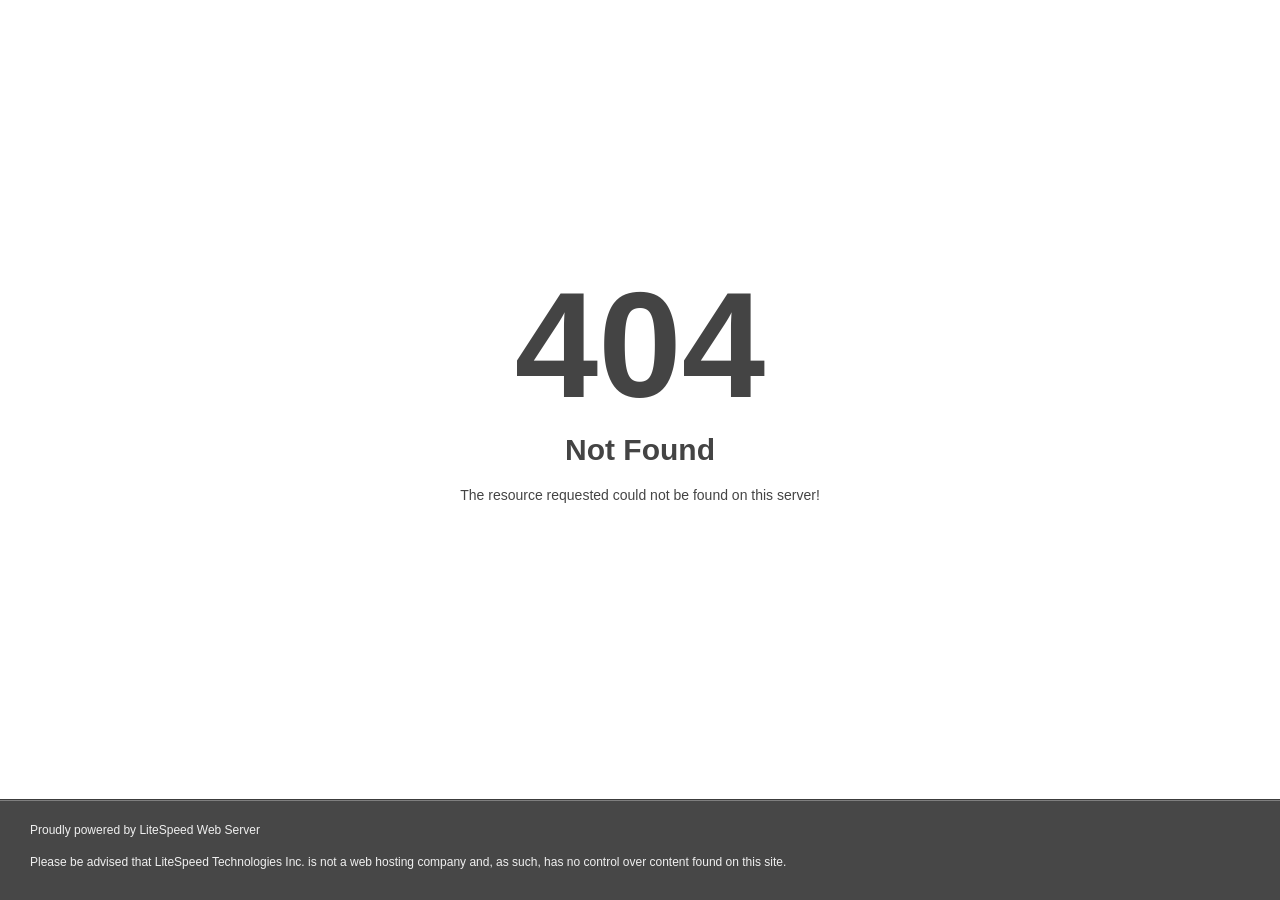
<file: fonts/flaticon-business.html>
<!DOCTYPE html>
<html style="height:100%">
<head>
<meta name="viewport" content="width=device-width, initial-scale=1, shrink-to-fit=no" />
<title> 404 Not Found
</title><style>@media (prefers-color-scheme:dark){body{background-color:#000!important}}</style></head>
<body style="color: #444; margin:0;font: normal 14px/20px Arial, Helvetica, sans-serif; height:100%; background-color: #fff;">
<div style="height:auto; min-height:100%; ">     <div style="text-align: center; width:800px; margin-left: -400px; position:absolute; top: 30%; left:50%;">
        <h1 style="margin:0; font-size:150px; line-height:150px; font-weight:bold;">404</h1>
<h2 style="margin-top:20px;font-size: 30px;">Not Found
</h2>
<p>The resource requested could not be found on this server!</p>
</div></div><div style="color:#f0f0f0; font-size:12px;margin:auto;padding:0px 30px 0px 30px;position:relative;clear:both;height:100px;margin-top:-101px;background-color:#474747;border-top: 1px solid rgba(0,0,0,0.15);box-shadow: 0 1px 0 rgba(255, 255, 255, 0.3) inset;">
<br>Proudly powered by LiteSpeed Web Server<p>Please be advised that LiteSpeed Technologies Inc. is not a web hosting company and, as such, has no control over content found on this site.</p></div></body></html>
</file>
